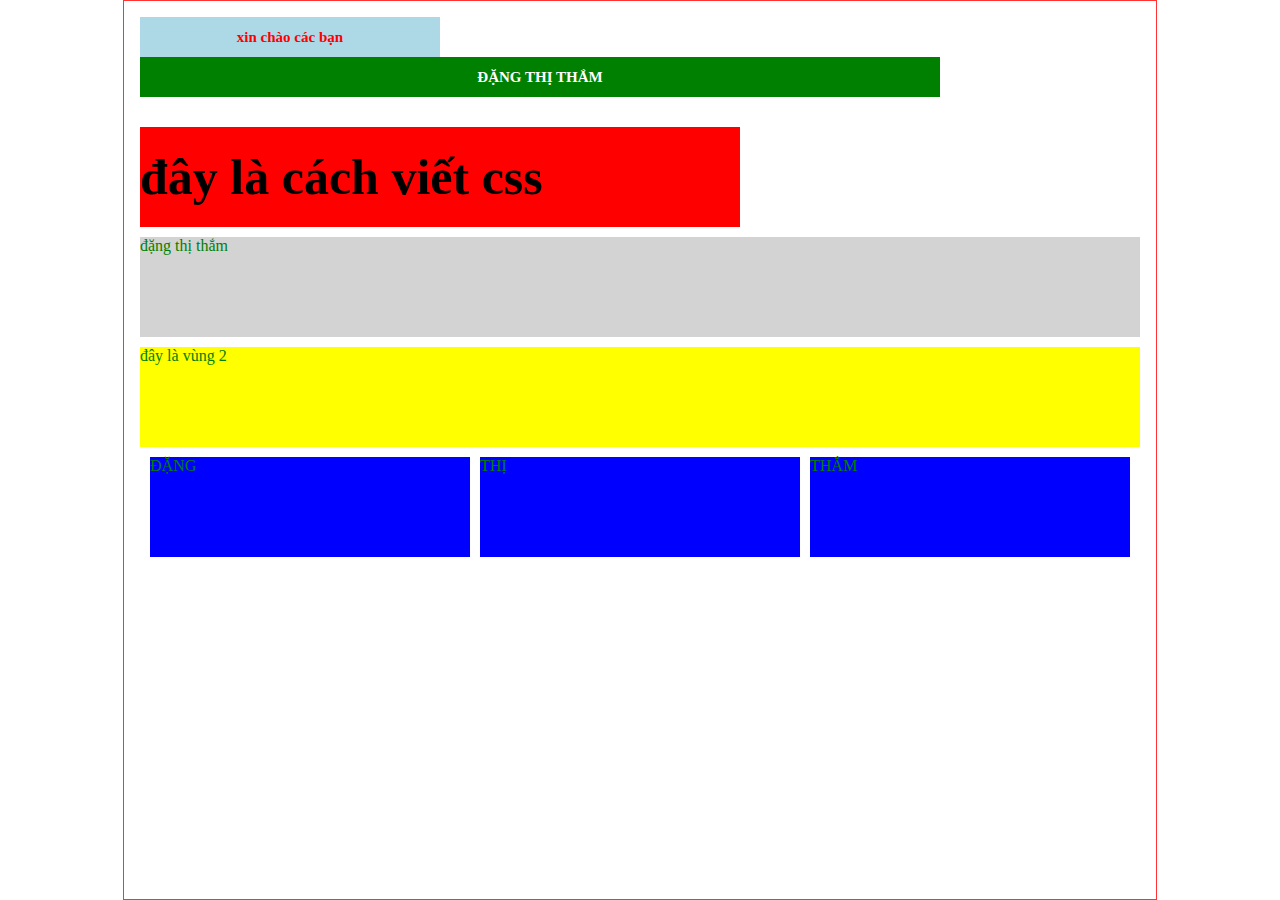
<file: tin/index.html>
<html>

     <head>
	    <title>xin chào thắm</title>
		<meta charset="utf-8"/>
		<link rel="stylesheet" type="text/css" href="css/style.css">
	  </head>
	 <body>
	 <!--cách 1 viết css(inline)-->
	 <h1 style="width:300px;height:40px;background:lightblue;color:red">xin chào các bạn</h1>
	 <!--cách 2 viết css-->
	 <h1> ĐẶNG THỊ THẮM      </h1>
	     <style> 
		 h1{
		    width:800px;
			height:40px;
			background:green;
			color:white;
		    font-size:15px;
			line-height:40px;
			text-align:center;
		     /*text-align:căn lề chữ,right:trái;lift:phải,center:giữa*/
		 }
		 
		 </style>
		 <h2>đây là cách viết css </h2>
	    <div id="vung1">
              
               đặng thị thắm

		</div>  
		<div id="vung2">
		  đây là vùng 2
		
		</div>
		<!--class-->
		<div class="class1">
		ĐẶNG
		</div>
		<div class="class1">
		  THỊ 
		  </div>
		  <div class="class1">
		   THẮM
		   </div>
		   <div style="clear:left;">
		   </div>
		
		
		</body>

























</html>
</file>
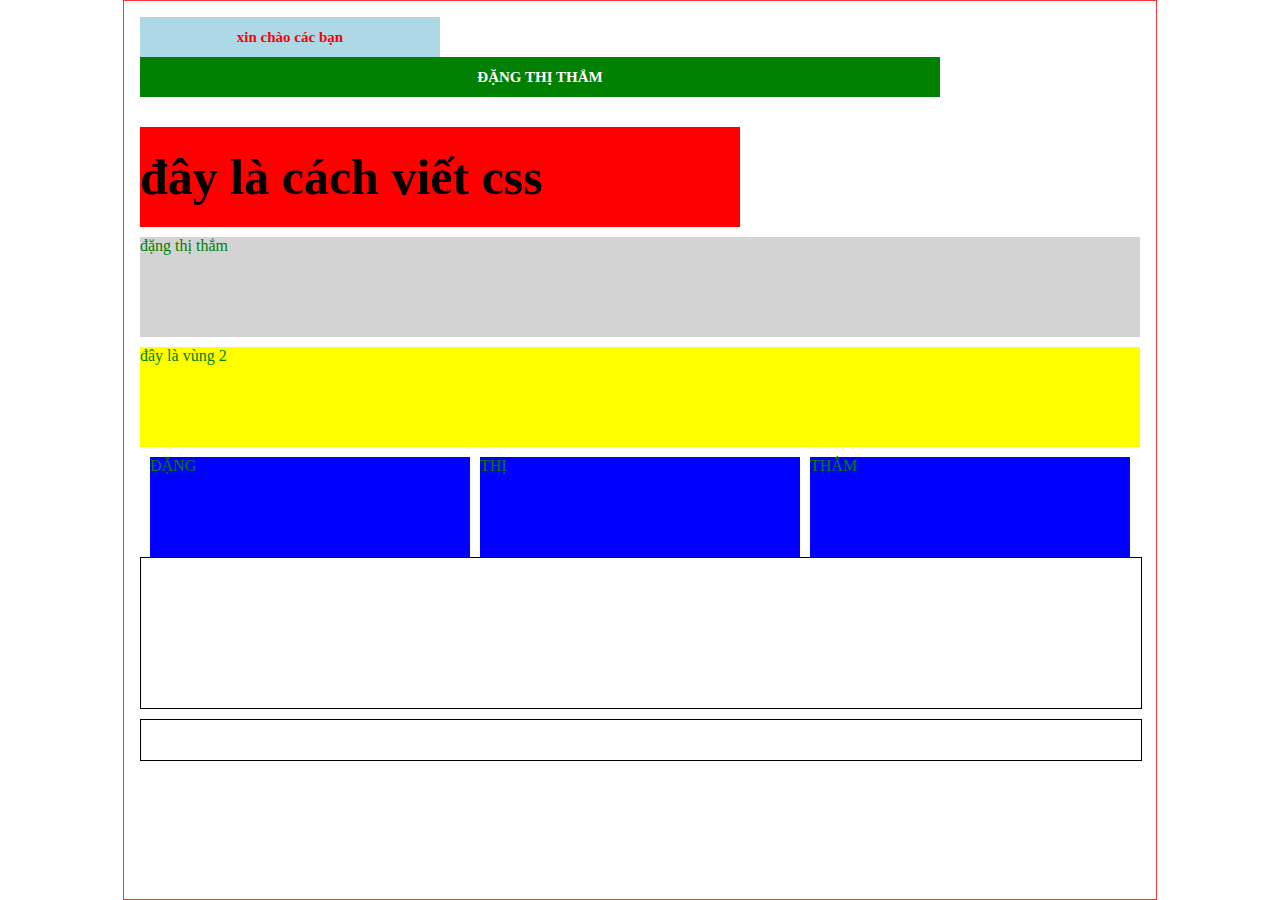
<file: tin/index2.html>
<html>

     <head>
	    <title>xin chào mọi người</title>
		<meta charset="utf-8"/>
		<link rel="stylesheet" type="text/css" href="css/style.css">
	  </head>
	 <body>
	 <!--cách 1 viết css(inline)-->
	 <h1 style="width:300px;height:40px;background:lightblue;color:red">xin chào các bạn</h1>
	 <!--cách 2 viết css-->
	 <h1> ĐẶNG THỊ THẮM      </h1>
	     <style> 
		 h1{
		    width:800px;
			height:40px;
			background:green;
			color:white;
		    font-size:15px;
			line-height:40px;
			text-align:center;
		     /*text-align:căn lề chữ,right:trái;lift:phải,center:giữa*/
		 }
		 
		 </style>
		 <h2>đây là cách viết css </h2>
	    <div id="vung1">
              
               đặng thị thắm

		</div>  
		<div id="vung2">
		  đây là vùng 2
		
		</div>
		<!--class-->
		<div class="class1">
		ĐẶNG
		</div>
		<div class="class1">
		  THỊ 
		  </div>
		  <div class="class1">
		   THẮM
		   </div>
		   <div style="clear:left;">
		   </div>
		<div id="header">
		
		
		</div>
		<div id="main">
		
		
		</div>
		<div id="bottom">
		
		
		</div>
		<div id="menu">
		</div>
		
		
		</body>

























</html>
</file>
<file: tin/css/style.css>
*{
	padding:0;/*căn lề trong cái thẻ của mk*/
	margin:0;/*căn lề bên ngoài các thẻ*/





}
body{
	width:1000px;
	margin:auto;
	border:1px solid #ff3333;/*tạo khung*/
	padding:1em;
	/*border:1px solid #ff3333;*/
}
h2{
	background:red;/*mầu nền h1*/
	width:600px;/*độ rộng*/
	margin-top:30px;/*right,left,bottom*/
	height:100px;/*chiều cao*/
	line-height:100px;/*căn lề đối xứng trên dưới chữ*/
	font-size:50px;/*kích thước chữ*/
	font-weight:bold/*độ đậm của chữ*/
}
#vung1{
   width:100%;
height:100px;
margin-top:10px;
color:green;
background:lightgray;   
	
	
}
#vung2{
	width:100%;
	height:100px;
	margin-top:10px;
	color:green;
	background:yellow;
	
	
	
	
}
.class1{
	
	width:32%;
	height:100px;
	margin-top:10px;
	margin-left:10px;
	color:green;
	background:blue;
	float:left;
	
	
}
/***************************/
#header{  
   width:100%;
   height:150px;
   border:1px solid black;

}
#menu{
	margin-top:10px;
	width:100%;
	height:40px;
	border:1px solid black;
	
	
	
	
}
</file>
